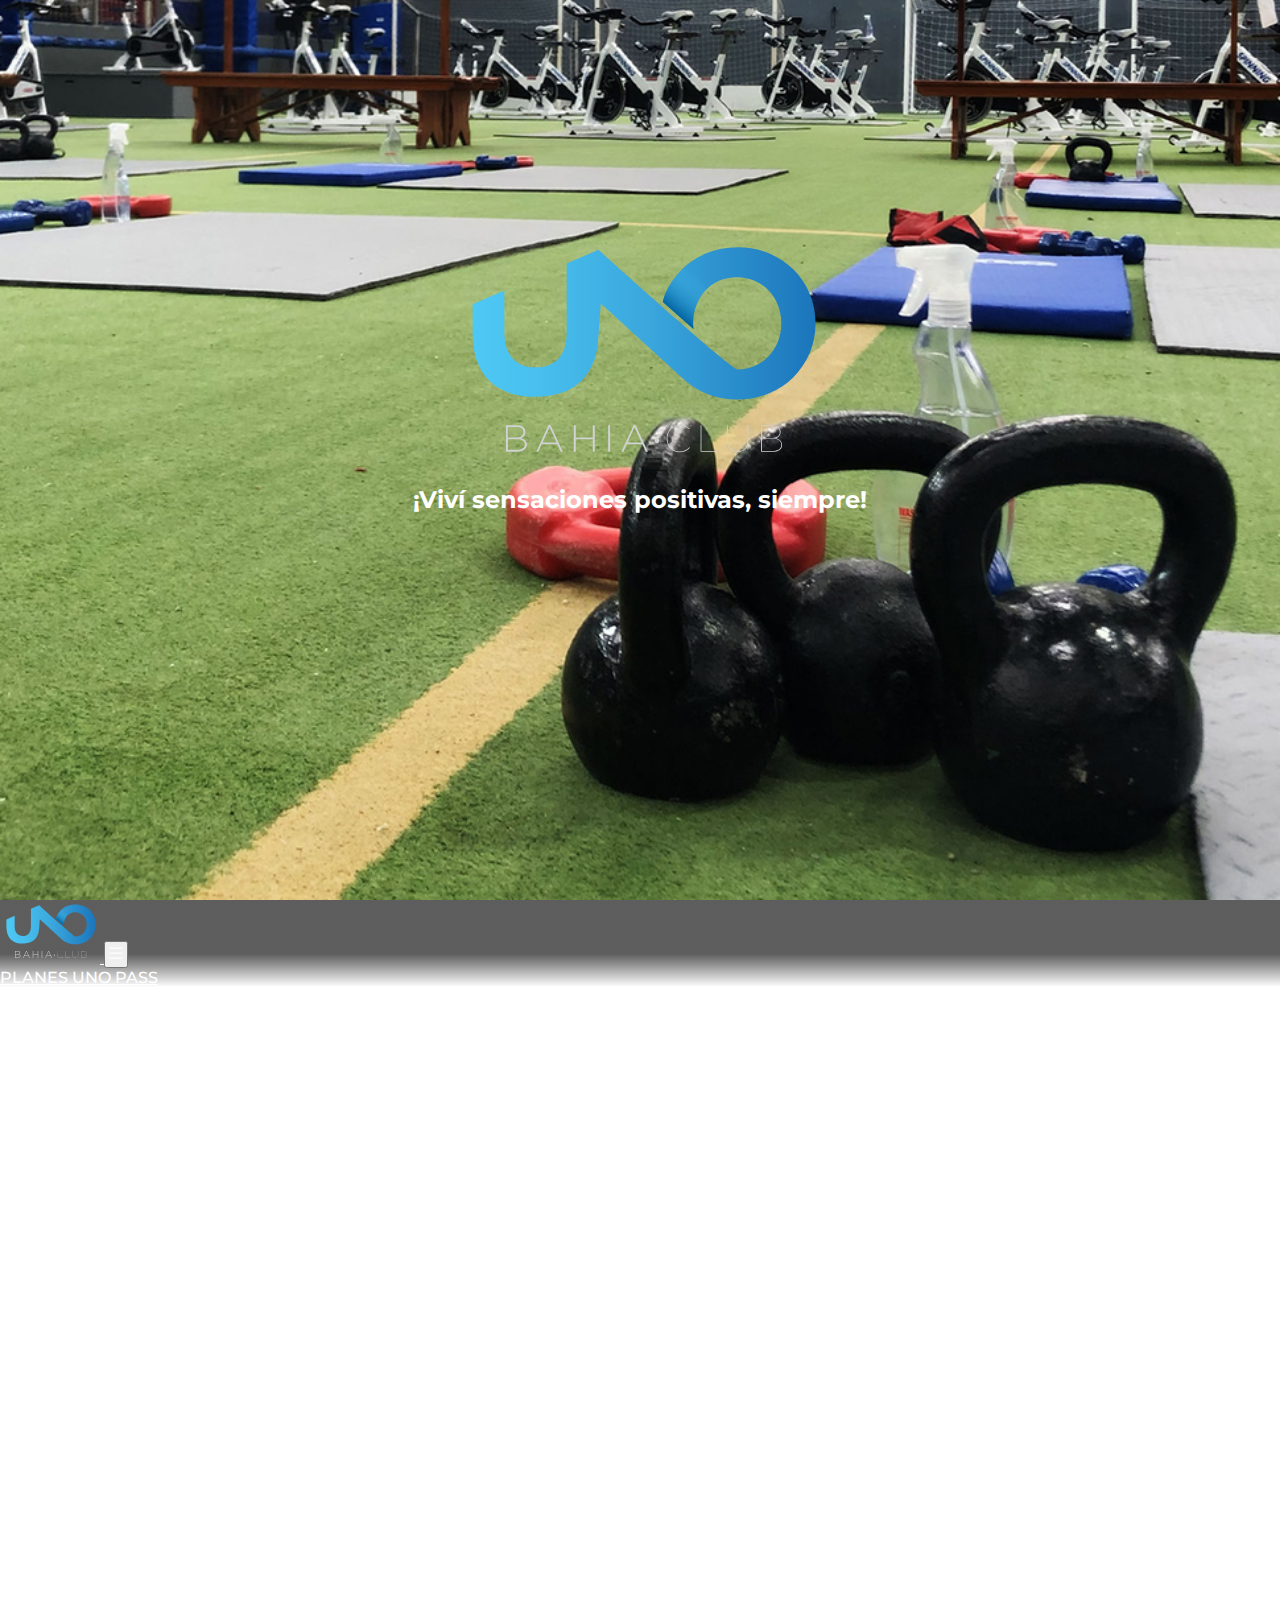
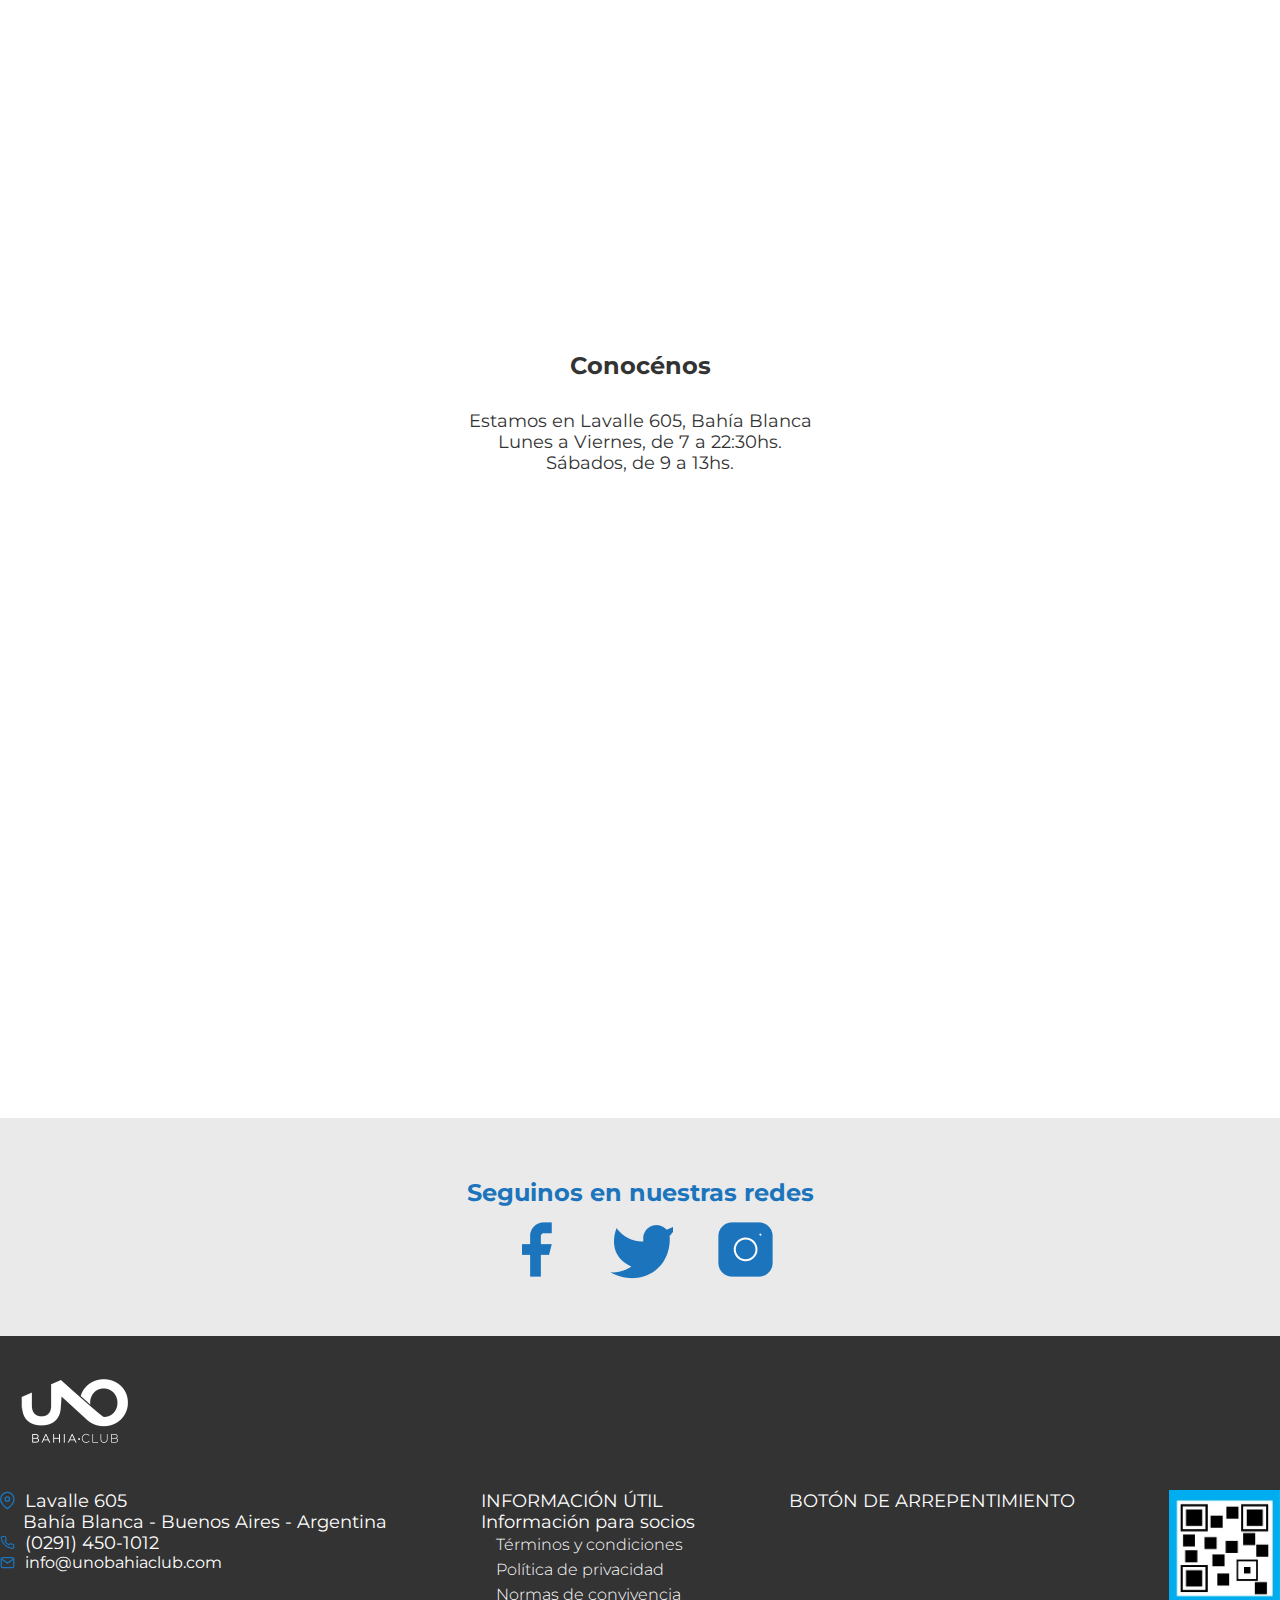
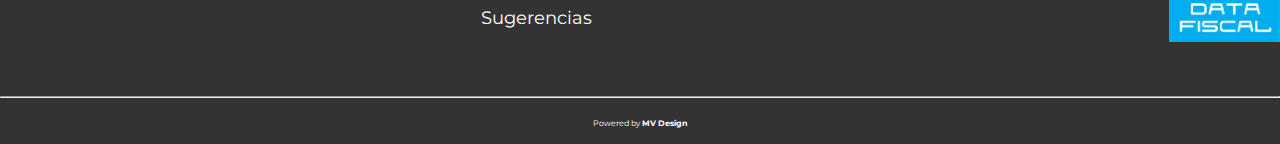
<file: index.html>
<!DOCTYPE html>
<html lang="en">

<head>
    <meta charset="UTF-8">
    <meta http-equiv="X-UA-Compatible" content="IE=edge">
    <meta name="viewport" content="width=device-width, initial-scale=1.0">
    <meta name="description" content="El cambio empieza por UNO! Llevá tu entrenamiento al próximo nivel.">
    <meta name="keywords" content="actividades, clases, entrenar">
    <meta name="author" content="MV Design">
    <meta name="copyright" content="MV Design">
    <meta name="robots" content="index,follow">
    <title>Uno Bahía Club</title>
    <!-- link a favicon -->
    <link rel="shortcut icon" href="favicon.ico" type="image/x-icon">
    <!-- fuente -->
    <link rel="preconnect" href="https://fonts.googleapis.com">
    <link rel="preconnect" href="https://fonts.gstatic.com" crossorigin>
    <link
        href="https://fonts.googleapis.com/css2?family=Montserrat:ital,wght@0,100;0,200;0,300;0,400;0,500;0,600;0,700;0,800;0,900;1,100;1,200;1,300;1,400;1,500;1,600;1,700;1,800;1,900&display=swap"
        rel="stylesheet">
    <!-- bootstrap -->
    <link href="https://cdn.jsdelivr.net/npm/bootstrap@5.3.0/dist/css/bootstrap.min.css" rel="stylesheet"
        integrity="sha384-9ndCyUaIbzAi2FUVXJi0CjmCapSmO7SnpJef0486qhLnuZ2cdeRhO02iuK6FUUVM" crossorigin="anonymous">
    <!-- hoja de estilos -->
    <link rel="stylesheet" href="./css/main.css">
    <!-- css aos -->
    <link href="https://unpkg.com/aos@2.3.1/dist/aos.css" rel="stylesheet">
</head>

<body>

    <header class="header-bg">
        <div class="text-center">
            <img src="img/logo-ubc.svg" alt="Logo UBC">
            <h2 class="text-bold">¡Viví sensaciones positivas, siempre!</h2>
        </div>
    </header>
    <!-- ends header -->

    <nav class="navbar navbar-expand-lg fixed-top my-nav">
        <div class="container">
            <a class="navbar-brand" href="./pages/planes-uno-pass.html">
                <img src="./img/logo-ubc.svg" alt="UBC logotype">
            </a>
            <button class="navbar-toggler" type="button" data-bs-toggle="collapse" data-bs-target="#navbarNav"
                aria-controls="navbarNav" aria-expanded="false" aria-label="Toggle navigation">
                <svg xmlns="http://www.w3.org/2000/svg" class="bi bi-list" viewBox="0 0 16 16">
                    <path fill-rule="evenodd"
                        d="M2.5 12a.5.5 0 0 1 .5-.5h10a.5.5 0 0 1 0 1H3a.5.5 0 0 1-.5-.5zm0-4a.5.5 0 0 1 .5-.5h10a.5.5 0 0 1 0 1H3a.5.5 0 0 1-.5-.5zm0-4a.5.5 0 0 1 .5-.5h10a.5.5 0 0 1 0 1H3a.5.5 0 0 1-.5-.5z" />
                </svg>
            </button>
            <div class="collapse navbar-collapse" id="navbarNav">
                <ul class="navbar-nav nav-container ms-auto">
                    <li class="nav-item">
                        <a class="nav-link uppercase-font" href="./pages/log-in-page.html">Planes uno pass</a>
                    </li>
                </ul>
            </div>
        </div>
    </nav>

    <!-- ends nav -->


    <main>
        <section class="container-boxes">
            <figure data-aos="fade-down" data-aos-easing="linear" data-aos-duration="1500">
                <img src="./img/icono-actividades.png" alt="Icono de actividad">
                <figcaption class="uppercase-font text-bold">Actividades</figcaption>
                <p>En UNO podés encontrar todo tipo de clases para que elijas cómo divertirte entrenando.</p>
            </figure>
            <figure data-aos="fade-down" data-aos-easing="linear" data-aos-duration="1900">
                <img src="./img/icono-horarios.png" alt="Icono de reloj">
                <figcaption class="uppercase-font text-bold">Horarios</figcaption>
                <p>Contamos con un amplio horario para que puedas disfrutar de tu actividad cuándo quieras.</p>
            </figure>
            <figure data-aos="fade-down" data-aos-easing="linear" data-aos-duration="2300">
                <img src="./img/icono-unopass.png" alt="Icono de caja">
                <figcaption class="uppercase-font text-bold">Uno pass</figcaption>
                <p>En UNO, pagás las clases que usas, cuando las usás.</p>
            </figure>
        </section>
        <section class="banner" data-aos="fade-right" data-aos-offset="300" data-aos-easing="ease-in-sine">
            <h1 class="slogan" data-aos="zoom-in">Vení a entrenar, <span class="text-bold">vení a divertirte.</span>
            </h1>
        </section>
        <section class="location">
            <div class="location-txt">
                <h2 class="text-bold">Conocénos</h2>
                <p>Estamos en Lavalle 605, Bahía Blanca</p>
                <p>Lunes a Viernes, de 7 a 22:30hs.</p>
                <p>Sábados, de 9 a 13hs.</p>
            </div>
            <iframe
                src="https://www.google.com/maps/embed?pb=!1m18!1m12!1m3!1d3113.0611391479674!2d-62.25667042353381!3d-38.716405271763186!2m3!1f0!2f0!3f0!3m2!1i1024!2i768!4f13.1!3m3!1m2!1s0x95eda34e53aaa225%3A0xf851505ffbdfbae2!2sLavalle%20605%2C%20B8000%20Bah%C3%ADa%20Blanca%2C%20Provincia%20de%20Buenos%20Aires%2C%20Argentina!5e0!3m2!1ses-419!2sus!4v1685389267896!5m2!1ses-419!2sus"
                allowfullscreen="" loading="lazy" referrerpolicy="no-referrer-when-downgrade">
            </iframe>
        </section>
        <section class="social-media">
            <h2 class="social-media-txt text-bold">Seguinos en nuestras redes</h2>
            <div class="container-social-media">
                <div class="icon-social-media">
                    <a href="https://www.facebook.com/unobahiaclub" target="_blank">
                        <img src="img/facebook.png" alt="Icono de Facebook">
                    </a>
                </div>
                <div class="icon-social-media">
                    <a href="https://twitter.com/unobahiaclub" target="_blank">
                        <img src="img/twitter.png" alt="Icono de Twitter">
                    </a>
                </div>
                <div class="icon-social-media">
                    <a href="https://www.instagram.com/unobahiaclub/" target="_blank">
                        <img src="img/instagram.png" alt="Icono de Instagram">
                    </a>
                </div>
            </div>
        </section>
    </main>
    <!-- ends main -->

    <footer>
        <div class="container">
            <div class="footer-logotype">
                <a href="#">
                    <img class="footer-logo" src="img/logoUNO-blanco-03.webp" alt="UBC logotipo blanco">
                </a>
            </div>
            <div class="fast-links">
                <div class="address">
                    <div class="footer-location">
                        <img src="img/location-icon.svg" alt="Pin de ubicacion">
                        <p>Lavalle 605</p>
                    </div>
                    <div>
                        <p class="second-line">Bahía Blanca - Buenos Aires - Argentina</p>
                    </div>
                    <div class="footer-location">
                        <img src="img/phone-icon.svg" alt="Icono de telefono">
                        <p>(0291) 450-1012</p>
                    </div>
                    <div class="footer-location">
                        <img src="img/email-icon.svg" alt="Icono de email">
                        <a href="info@unobahiaclub.com">info@unobahiaclub.com</a>
                    </div>
                </div>
                <div class="info">
                    <p class="uppercase-font">Información útil</p>
                    <p>Información para socios</p>
                    <ul>
                        <li><a href="./pages/page-not-found.html">Términos y condiciones</a></li>
                        <li><a href="./pages/page-not-found.html">Política de privacidad</a></li>
                        <li><a href="./pages/page-not-found.html">Normas de convivencia</a></li>
                    </ul>
                    <p><a href="./pages/page-not-found.html">Sugerencias</a></p>
                </div>
                <div class="regret-button">
                    <a class="uppercase-font" role="button" href="./pages/page-not-found.html">Botón de
                        arrepentimiento</a>
                </div>
                <div class="qr-image">
                    <img class="qr" src="img/data-fiscal.jpeg" alt="QR de Data Fiscal">
                </div>
            </div>
            <hr>
            <p class="text-center powered-txt">Powered by <span>MV Design</span></p>
        </div>
    </footer>

    <!-- ends footer -->


   <script src="https://cdn.jsdelivr.net/npm/bootstrap@5.3.0/dist/js/bootstrap.bundle.min.js"
        integrity="sha384-geWF76RCwLtnZ8qwWowPQNguL3RmwHVBC9FhGdlKrxdiJJigb/j/68SIy3Te4Bkz"
        crossorigin="anonymous"></script>
    <script src="https://cdn.jsdelivr.net/npm/bootstrap@5.3.0/dist/js/bootstrap.bundle.min.js"
        integrity="sha384-geWF76RCwLtnZ8qwWowPQNguL3RmwHVBC9FhGdlKrxdiJJigb/j/68SIy3Te4Bkz"
        crossorigin="anonymous"></script>
    <!-- aos js -->
    <script src="https://unpkg.com/aos@2.3.1/dist/aos.js"></script>
    <script src="./myApp.js"></script>
</body>

</html>
</file>
<file: css/main.css>
@keyframes textAlpha {
    from {
      opacity: 0;
    }
    to {
      opacity: 1;
    }
  }
  * {
    font-family: "Montserrat", sans-serif;
    color: #333;
    margin: 0;
    padding: 0;
    box-sizing: border-box;
  }
  
  h1,
  h2,
  h3,
  h4 {
    margin: 10px 0;
    font-weight: 400;
  }
  
  p {
    font-size: 1.1em;
    font-weight: 400;
  }
  
  .text-center {
    text-align: center;
  }
  
  .text-right {
    text-align: right;
  }
  
  .text-left {
    text-align: left;
  }
  
  .uppercase-font {
    text-transform: uppercase;
  }
  
  .text-bold {
    font-weight: 700;
  }
  
  .social-media {
    background-color: rgba(51, 51, 51, 0.1);
    padding: 50px 0;
    margin-top: -5px;
  }
  .social-media h2 {
    color: #1C75BC;
    text-align: center;
  }
  .social-media .container-social-media {
    display: flex;
    justify-content: center;
  }
  .social-media .container-social-media .icon-social-media {
    padding: 0 20px;
  }
  .social-media .container-social-media .icon-social-media img:hover {
    transform: scale(1.05);
  }
  
  .error-title {
    margin-bottom: 100px;
  }
  .error-title h4 {
    padding: 50px 0px 10px 0px;
    color: #1C75BC;
  }
  .error-title h4.error-description {
    padding: 10px 0 20px 0;
  }
  .error-title a.btn-back {
    background: #1C75BC;
    border: 2px solid #1C75BC;
    color: #fff;
    text-decoration: none;
    border-radius: 20px;
    padding: 10px 30px;
  }
  
  svg {
    width: 200px;
    height: auto;
    fill: #ccc;
  }
  
  .my-nav, .nav-dark {
    background: #333;
    background: linear-gradient(180deg, rgba(51, 51, 51, 0.7903536415) 62%, rgba(255, 255, 255, 0) 100%);
  }
  .my-nav a, .nav-dark a {
    color: #fff;
    font-weight: 500;
  }
  .my-nav a:hover, .nav-dark a:hover {
    color: #ccc;
  }
  .my-nav a img, .nav-dark a img {
    width: 100px;
    height: auto;
  }
  .my-nav svg.bi-list, .nav-dark svg.bi-list {
    width: 20px;
    height: 20px;
    fill: #fff;
  }
  
  .nav-dark {
    background-color: #333;
  }
  
  footer {
    background-color: #333;
  }
  footer .fast-links {
    display: flex;
    justify-content: space-between;
  }
  footer .fast-links .address {
    display: flex;
    flex-direction: column;
  }
  footer .fast-links .address .footer-location {
    display: flex;
  }
  footer .fast-links .address .footer-location img {
    margin-right: 10px;
    width: 15px;
    height: auto;
  }
  footer .fast-links .address .footer-location a {
    color: #fff;
  }
  footer .fast-links p {
    color: #fff;
    font-weight: 400;
    cursor: pointer;
  }
  footer .fast-links p.second-line {
    padding-left: 23px;
  }
  footer .fast-links a {
    text-decoration: none;
  }
  footer .fast-links ul li {
    list-style-type: none;
    color: #fff;
    font-weight: 300;
    line-height: 25px;
    padding-left: 15px;
    cursor: pointer;
  }
  footer .fast-links img .qr {
    padding-right: 0;
  }
  footer .info ul li a {
    color: #fff;
    text-decoration: none;
  }
  footer .info p a {
    color: #fff;
    text-decoration: none;
  }
  footer .regret-button a {
    font-size: 17.5px;
    color: #fff;
  }
  footer hr {
    color: #fff;
    margin: 50px 0 20px 0;
  }
  footer p.powered-txt {
    color: #fff;
    font-size: 0.5rem;
    margin-bottom: 0;
    padding-bottom: 16px;
  }
  footer p.powered-txt span {
    font-weight: 700;
    color: #fff;
  }
  footer .qr-image img {
    width: 111px;
  }
  footer .footer-logotype .footer-logo {
    width: 150px;
    height: auto;
  }
  
  header {
    width: 100%;
    height: auto;
  }
  header.header-bg {
    background-image: url("../img/header.jpeg");
    background-repeat: no-repeat;
    background-size: cover;
    background-attachment: fixed;
    background-position: center top;
    height: 100vh;
    min-height: 40vh;
    padding-top: 230px;
  }
  header img {
    width: 30%;
    animation-name: textAlpha;
    animation-duration: 3s;
    animation-timing-function: ease;
  }
  header h2 {
    color: #fff;
    animation-name: textAlpha;
    animation-duration: 5s;
    animation-timing-function: ease;
  }
  
  .container-boxes {
    padding: 100px;
    display: flex;
    flex-wrap: wrap;
    justify-content: space-between;
    align-items: baseline;
  }
  .container-boxes figure {
    width: 30%;
    padding: 10px 20px;
    display: flex;
    flex-direction: column;
    justify-content: center;
    align-items: center;
  }
  .container-boxes figure img {
    width: 30%;
    height: auto;
  }
  .container-boxes figure p {
    text-align: center;
  }
  .container-boxes figcaption {
    padding: 20px 0;
  }
  
  .banner {
    background: linear-gradient(22deg, rgb(100, 169, 223) 0%, #fff 100%);
    height: 400px;
    display: flex;
    justify-content: center;
    align-items: center;
  }
  .banner h1.slogan,
  .banner h1 span {
    color: #1C75BC;
  }
  
  .location {
    width: 100%;
    padding: 100px 0 0 0;
    display: flex;
    flex-direction: column;
    justify-content: center;
    align-items: center;
  }
  .location .location-txt,
  .location .social-media-txt {
    padding-bottom: 50px;
    text-align: center;
  }
  .location h2 {
    padding-bottom: 20px;
  }
  
  iframe {
    border: 0;
    width: 100%;
    height: 600px;
  }
  
  .activity-title {
    display: flex;
    flex-direction: row;
    justify-content: space-between;
    align-items: center;
  }
  .activity-title h1 {
    font-size: 2rem;
    padding: 50px 0;
  }
  .activity-title input {
    padding: 10px 10px 10px 10px;
    border-radius: 10px;
    border: 1px solid #ccc;
  }
  
  .activity-grid {
    display: flex;
    flex-wrap: wrap;
    padding: 50px 0px;
  }
  .activity-grid .activity-column {
    flex: 20%;
    max-width: 20%;
  }
  .activity-grid .activity-column img.activities {
    width: 100%;
    border-radius: 20px;
    cursor: pointer;
  }
  
  section {
    width: 100%;
    height: auto;
  }
  section.header-nat-bg {
    background-image: url("../img/natacion-full.png");
    background-repeat: no-repeat;
    background-size: cover;
    background-position: center bottom;
    height: 50vh;
    min-height: 40vh;
  }
  
  .swimming h1 {
    color: #1C75BC;
  }
  
  .banner-info {
    background-color: #dfeffc;
    height: 400px;
    padding: 50px 0;
  }
  .banner-info .container h3 {
    color: #1C75BC;
  }
  .banner-info .container-info {
    display: flex;
    flex-wrap: wrap;
    justify-content: space-between;
    align-items: baseline;
  }
  .banner-info .container-info figure {
    width: 30%;
    padding-top: 20px;
    display: flex;
    flex-direction: column;
    justify-content: center;
    align-items: center;
  }
  .banner-info .container-info figure p {
    text-align: center;
  }
  
  .sub-types-activities {
    padding: 50px 0;
  }
  .sub-types-activities .section-title {
    font-size: 23px;
  }
  
  .sub-types-grid {
    display: flex;
    flex-wrap: wrap;
    padding: 50px 0px;
    justify-content: center;
  }
  .sub-types-grid .sub-types-column {
    flex: 20%;
    max-width: 20%;
  }
  .sub-types-grid .sub-types-column img.activities {
    width: 100%;
    border-radius: 20px;
    cursor: pointer;
  }
  
  .pass-title h1 {
    font-size: 2rem;
   /* padding: 50px 0px 10px 0px;*/
  }
  .pass-title a {
    text-decoration: none;
    color: #1C75BC;
  }
  
  .plan-container {
    display: flex;
    justify-content: space-evenly;
  }
  .plan-container figure {
    width: 24%;
    padding: 0 20px;
    border: 1px solid #ccc;
    border-radius: 10px;
    display: flex;
    flex-direction: column;
    align-items: center;
    justify-content: center;
  }
  .plan-container figure figcaption {
    text-align: center;
  }
  .plan-container figure h2.pack-1 {
    color: #189233;
  }
  .plan-container figure h2.pack-2 {
    color: #FF9900;
  }
  .plan-container figure h2.pack-3 {
    color: #BC1C72;
  }
  .plan-container figure h2.pack-4 {
    color: #1C75BC;
  }
  .plan-container figure p {
    font-size: 0.8rem;
    text-align: center;
  }
  .plan-container figure img.box {
    width: 120%;
  }
  .plan-container figure button.buy-btn {
    border-radius: 20px;
    background: #fff;
    box-shadow: 3px 3px 6px #ccc, -3px -3px 6px #fff;
    border: 2px solid #1C75BC;
    color: #1C75BC;
    font-weight: 700;
    padding: 5px 10px;
    margin: 30px 0;
  }
  .plan-container figure button.buy-btn:hover {
    border-radius: 20px;
    background: #1C75BC;
    box-shadow: 3px 3px 6px #ccc, -3px -3px 6px #fff;
    color: #fff;
  }
  
  .img-pack img.box {
    width: 100%;
  }
  
  h2.pack-1 {
    color: #189233;
  }
  h2.pack-2 {
    color: #FF9900;
  }
  h2.pack-3 {
    color: #BC1C72;
  }
  h2.pack-4 {
    color: #1C75BC;
  }
  
  .plan-btn {
    display: flex;
    flex-direction: row;
    justify-content: space-between;
    align-items: center;
    margin-top: 30px;
  }
  .plan-btn a.btn-pay {
    border-radius: 10px;
    background: #1C75BC;
    box-shadow: 3px 3px 6px #ccc, -3px -3px 6px #fff;
    width: 45%;
    padding: 10px;
    border: 2px solid #1C75BC;
    color: #fff;
    cursor: pointer;
  }
  .plan-btn a.btn-pay:active {
    border: 2px solid #1C75BC;
    color: #1C75BC;
  }
  
  .modal .modal-header {
    border-bottom: none;
  }
  .modal .modal-body {
    padding-bottom: 40px;
  }
  .modal .modal-body img {
    width: 50%;
  }
  
  .terms-and-conds {
    padding: 20px 0;
  }
  .terms-and-conds span {
    font-size: small;
  }
  
  .activity-per-hour ul {
    padding-left: 0;
  }
  .activity-per-hour ul li {
    list-style-type: none;
    text-align: left;
  }
  
  .none-activity {
    background-color: rgba(28, 116, 188, 0.2666666667);
  }
  
  .grid {
    width: 100%;
    display: grid;
  }
  
  .grid-template-columns-row {
    grid-template-columns: 1fr repeat(6, 2fr);
    grid-template-rows: 50px;
    row-gap: 10px;
  }
  .grid-template-columns-row .week {
    color: #1C75BC;
    font-weight: 700;
    text-transform: uppercase;
  }
  .grid-template-columns-row .bg-cal-blue {
    background-color: #1C75BC;
    color: #fff;
    font-weight: 400;
    border-radius: 10px 0 0 10px;
    padding: 20px 0;
  }
  .grid-template-columns-row .bg-cal-border {
    border: 1px solid #1C75BC;
    padding-left: 10px;
    display: flex;
    align-items: center;
    justify-content: flex-start;
  }
  .grid-template-columns-row .bg-cal-border-last {
    border: 1px solid #1C75BC;
    border-radius: 0px 10px 10px 0px;
  }
  
  .accordion {
    display: none;
  }
  
  form {
    border-radius: 20px;
    background: #fff;
    box-shadow: 9px 9px 18px #ccc, -9px -9px 18px #fff;
    padding: 50px 55px;
    text-align: center;
    width: 100%;
    max-width: 500px;
    margin: 0 auto;
  }
  form .input-group {
    display: flex;
    flex-direction: column;
    text-align: left;
  }
  form .input-group label {
    font-size: 1rem;
    color: #333;
    font-weight: 700;
    padding: 5px 0;
  }
  form .input-group input[type=text],
  form .input-group [type=email],
  form .input-group [type=tel],
  form .input-group textarea {
    border-radius: 15px;
    background: #ccc;
    box-shadow: 2px 2px 4px #ccc, -2px -2px 4px #fff;
    border-radius: 20px !important;
    margin-bottom: 10px !important;
    color: rgba(51, 51, 51, 0.5019607843);
    border: none;
    outline: none;
    padding: 1em;
    transition: 300ms ease-in-out;
  }
  form .input-group input[type=text]:focus,
  form .input-group [type=email]:focus,
  form .input-group [type=tel]:focus,
  form .input-group textarea:focus {
    border-radius: 15px;
    background: #fff;
    box-shadow: 5px 5px 10px #ccc, -5px -5px 10px #fff;
    transform: scale(1.02);
  }
  form .input-group input[type=text]::placeholder, form .input-group input[type=text]::placeholder,
  form .input-group [type=email]::placeholder,
  form .input-group [type=email]::placeholder,
  form .input-group [type=tel]::placeholder,
  form .input-group [type=tel]::placeholder,
  form .input-group textarea::placeholder,
  form .input-group textarea::placeholder {
    color: rgba(51, 51, 51, 0.5019607843);
  }
  form .contact-btn {
    display: flex;
    flex-direction: row;
    justify-content: flex-end;
  }
  form .contact-btn button.btn-reset {
    width: 30%;
    padding: 10px;
    border-radius: 10px;
    border: none;
    background-color: transparent;
    color: #333;
    cursor: pointer;
  }
  form .contact-btn button.btn-submit {
    border-radius: 10px;
    background: #1C75BC;
    box-shadow: 3px 3px 6px #ccc, -3px -3px 6px #fff;
    width: 30%;
    padding: 10px;
    border: 2px solid #1C75BC;
    color: #fff;
    font-weight: 700;
    cursor: pointer;
  }
  
  @media only screen and (max-width: 768px) {
    ul .navbar-nav .nav-container {
      padding-left: 10px;
    }
    footer .footer-logotype {
      text-align: center;
    }
    footer .fast-links,
    footer .address,
    footer .second-line,
    footer .location {
      display: flex;
      flex-direction: column;
      flex-wrap: nowrap;
      align-items: center;
      text-align: center;
    }
    footer .fast-links .info,
    footer .fast-links .regret-button,
    footer .fast-links .qr-image {
      display: none;
    }
    header.header-bg {
      height: 100vh;
    }
    header img {
      width: 50%;
    }
    header h2 {
      font-size: 1em;
    }
    .container-boxes {
      padding: 50px 0;
      display: flex;
      flex-direction: column;
      flex-wrap: nowrap;
      align-items: center;
    }
    .container-boxes figure {
      width: 100%;
    }
    .banner {
      height: 200px;
    }
    .banner h1.slogan {
      text-align: center;
      padding: 20px 30px;
      color: #1C75BC;
      font-size: 2.1rem;
    }
    .banner h1.slogan span {
      text-align: center;
      color: #1C75BC;
      font-size: 2.1rem;
    }
    .location {
      padding: 50px 0 0 0;
    }
    .activity-title input {
      display: none;
    }
    .activity-title h1 {
      font-size: 1.5em;
      padding: 50px 0 0 0;
    }
    .activity-grid .activity-column {
      flex: 50%;
      max-width: 50%;
    }
    .pass-title h1 {
      font-size: 1.5em;
    }
    .plan-container {
      display: flex;
      flex-direction: column;
    }
    .plan-container figure {
      width: 100%;
      padding: 0 10px;
    }
    .calendar-grid {
      display: none;
    }
    .accordion {
      display: flex;
      flex-direction: column;
    }
    button.accordion-button {
      color: #1C75BC;
      font-weight: 700;
      text-transform: uppercase;
    }
    button.accordion-button:not(.collapsed) {
      color: #1C75BC;
      font-weight: 700;
      text-transform: uppercase;
      background-color: #fff;
    }
    .grid-template-columns-row {
      grid-template-columns: 1fr 1fr;
    }
    .bg-cal-border {
      border-radius: 0 10px 10px 0;
    }
    form {
      padding: 50px 25px;
    }
    .container-info figure p {
      font-size: small;
    }
    .sub-types-grid .sub-types-column {
      flex: 50%;
      max-width: 50%;
    }
  }
  @media only screen and (max-width: 425px) {
    .container .plan-btn {
      display: flex;
      flex-direction: column;
      justify-content: space-between;
    }
    .container .plan-btn a.btn-pay {
      width: 100%;
      margin-top: 10px;
    }
    .banner-info {
      height: 600px;
    }
    .banner-info .container-info {
      display: flex;
      flex-wrap: wrap;
      align-items: center;
      flex-direction: column;
    }
    .banner-info .container-info figure {
      width: 100%;
    }
    .banner-info .container-info figure p {
      font-size: small;
    }
  }
  
  
#lblNombre {
  color: #1C75BC;
}
  /*# sourceMappingURL=main.css.map */
</file>
